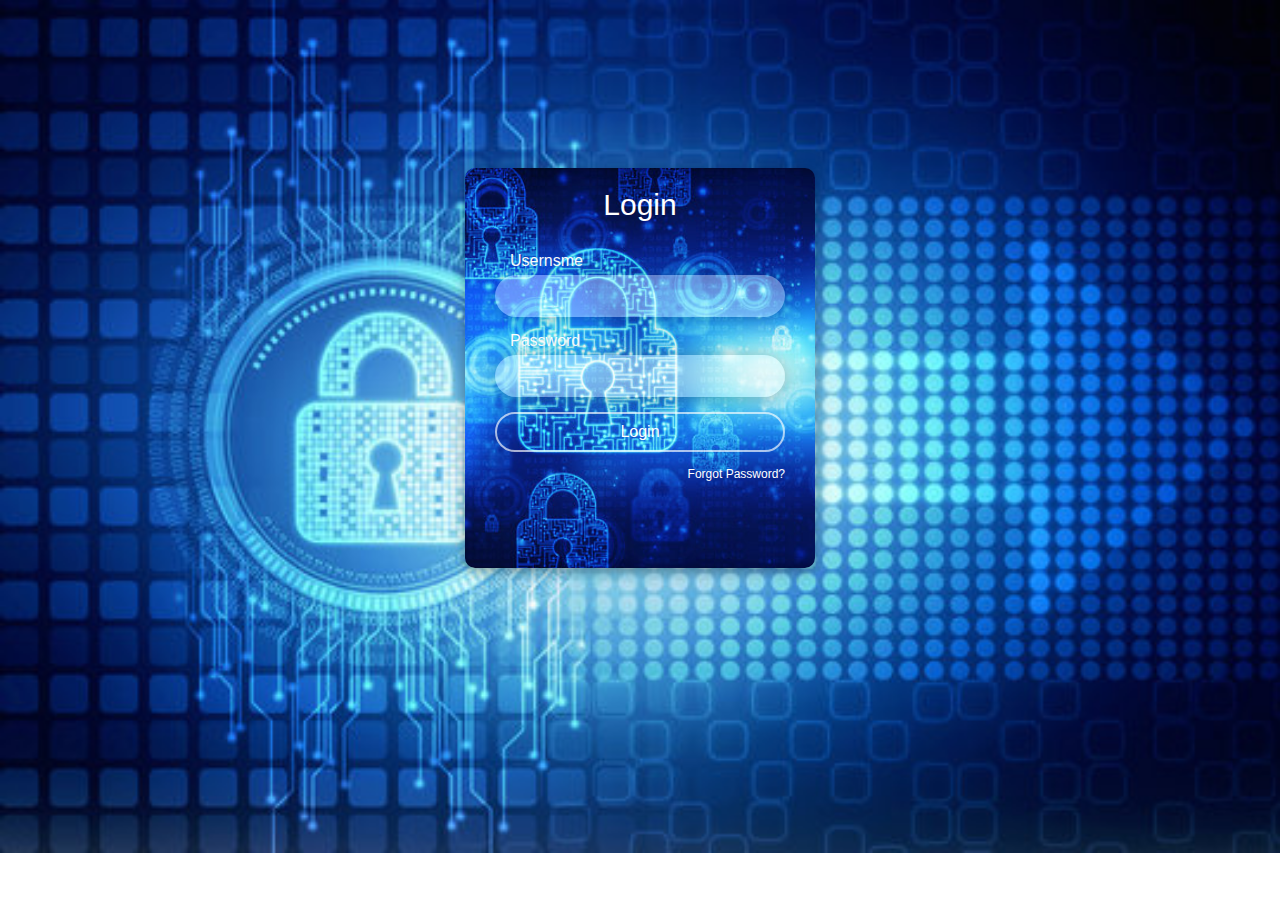
<file: Login/index.html>
<!DOCTYPE html>
<html lang="en">
<head>
    <meta charset="UTF-8">
    <meta name="viewport" content="width=device-width, initial-scale=1.0">
    <title>Login</title>
    <link rel="stylesheet" href="style.css">
</head>
<body>
    <div class="container">
        <div class="header">
            <header>Login</header>
        </div>
        <div class="input-container">

            <div class="input-field">
                <label for="user">Usernsme</label>
                <input type="text" name="username" id="user">
            </div>

            <div class="input-field">
                <label for="pass">Password</label>
                <input type="password" name="password" id="pass">
            </div>

            <div class="input-field">
                <input type="submit" class="submit" name="submit" value="Login">
            </div>
            <span><a href="#">Forgot Password?</a></span>
        </div>

    </div>
</body>
</html>
</file>
<file: Login/style.css>
*{
    font-family: 'Poppins' , sans-serif;
}
body{
    background-image: url(background.jpg);
    background-repeat: no-repeat;
    background-size: cover;
    display: flex;
    align-items: center;
    justify-content: center;
    min-height: 80vh;
}
.container{
    background: url("login.jpg");
    background-repeat: no-repeat;
    background-size: cover;
    border-radius: 10px;
    min-height: 400px;
    min-width: 350px;
    box-shadow: 0 4px 8px 0 rgba(0, 0, 0, 0.2),
                0 2px 20px 0 rgba(0, 0, 0, 0.2);
}
.header{
    display: flex;
    justify-content: center;
    margin: 20px 0 0 0;
    font-size: 30px;
    color: #fff;
}
.input-container{
    margin: 30px 30px 10px 30px;
}
label{
    color: #fff;
    margin: 0 0 5px 15px;
}
.input-field{
    display: flex;
    flex-direction: column;
    margin: 15px 0 15px 0
}
input{
    outline: none;
    padding: 0 20px 0 20px;
    border: 2px solid rgba(255, 255, 255, 0.015);
    background: rgba(255, 255, 255, 0.35);
    height: 38px;
    box-shadow: 0 1px 10px 0 rgba(0, 0, 0, 0.085),
                0 2px 30px 0 rgba(0, 0, 0, 0.2);
    border-radius: 50px;
    font-size: 16px;
    color: #fff;
}
input:focus{
    border: 2px solid rgba(255, 255, 255, 0.65);
    background: transparent;
    box-shadow: none;
    border-radius: 30px;
}
.submit{
    background: transparent;
    height: 40px;
    border: 2px solid rgba(255, 255, 255, 0.65);
    box-shadow: none;
    transition: .3s ease-in-out;
}
.submit:hover{
    color: rgb(106, 87, 168);
    cursor: pointer;
    border: 2px solid rgba(255, 255, 255, 0.016);
    background: rgba(255, 255, 255, 0.35);
    box-shadow: 0 1px 10px 0 rgba(0, 0, 0, 0.085),
                0 2px 30px 0 rgba(0, 0, 0, 0.2);
    
}
span{
    display: flex;
    justify-content: right;
}
span a{
    color: #fff;
    font-size: 12px;
    text-decoration: none;
}
</file>
